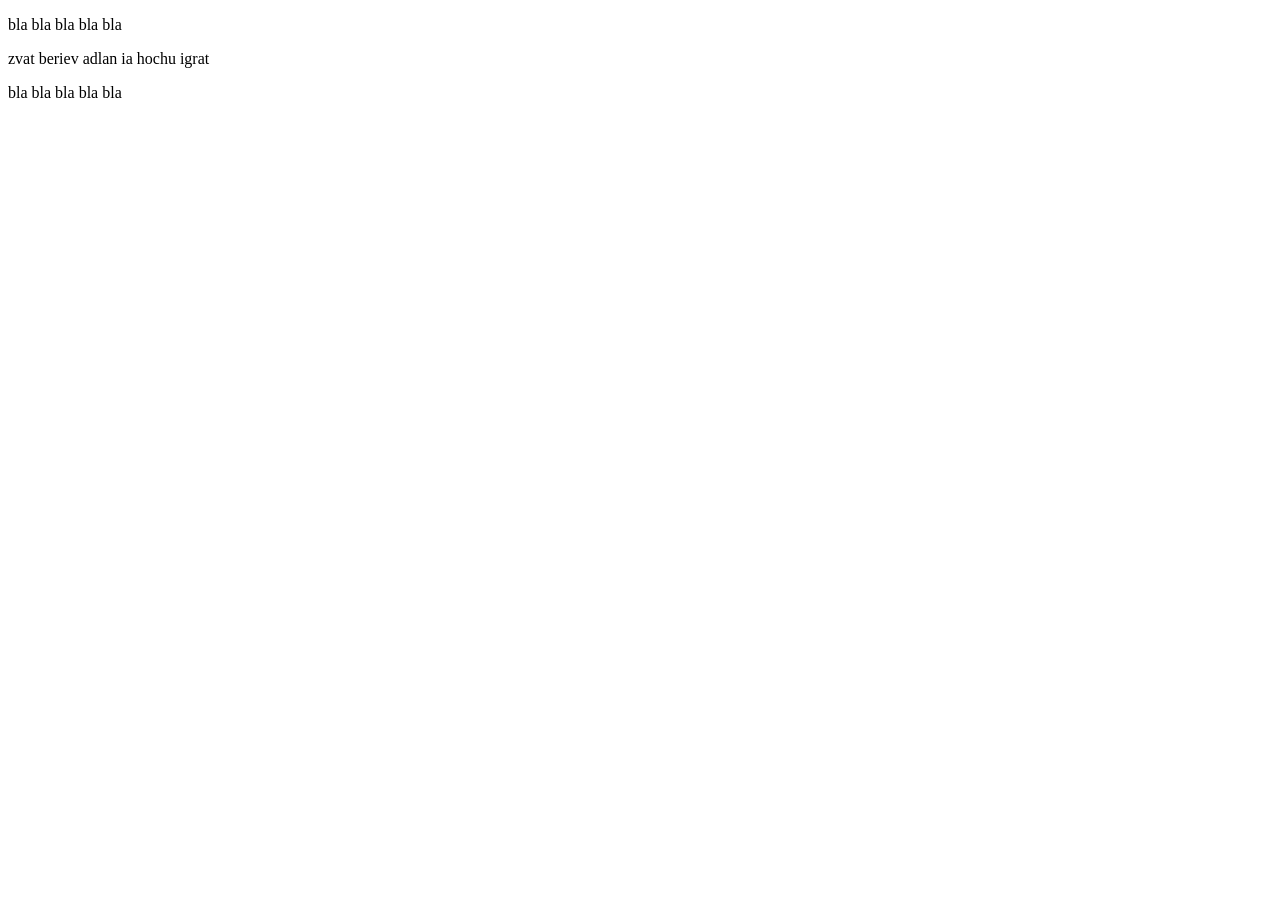
<file: about.html>
<!DOCTYPE html>
<html>
    <meta charset="utf-8">
    <title>popa uganda</title>
    
</html>
<body>
    <p>bla bla bla bla bla</p>
    <p>zvat beriev adlan ia hochu igrat</p>
    <p>bla bla bla bla bla</p>
</body>
</file>
